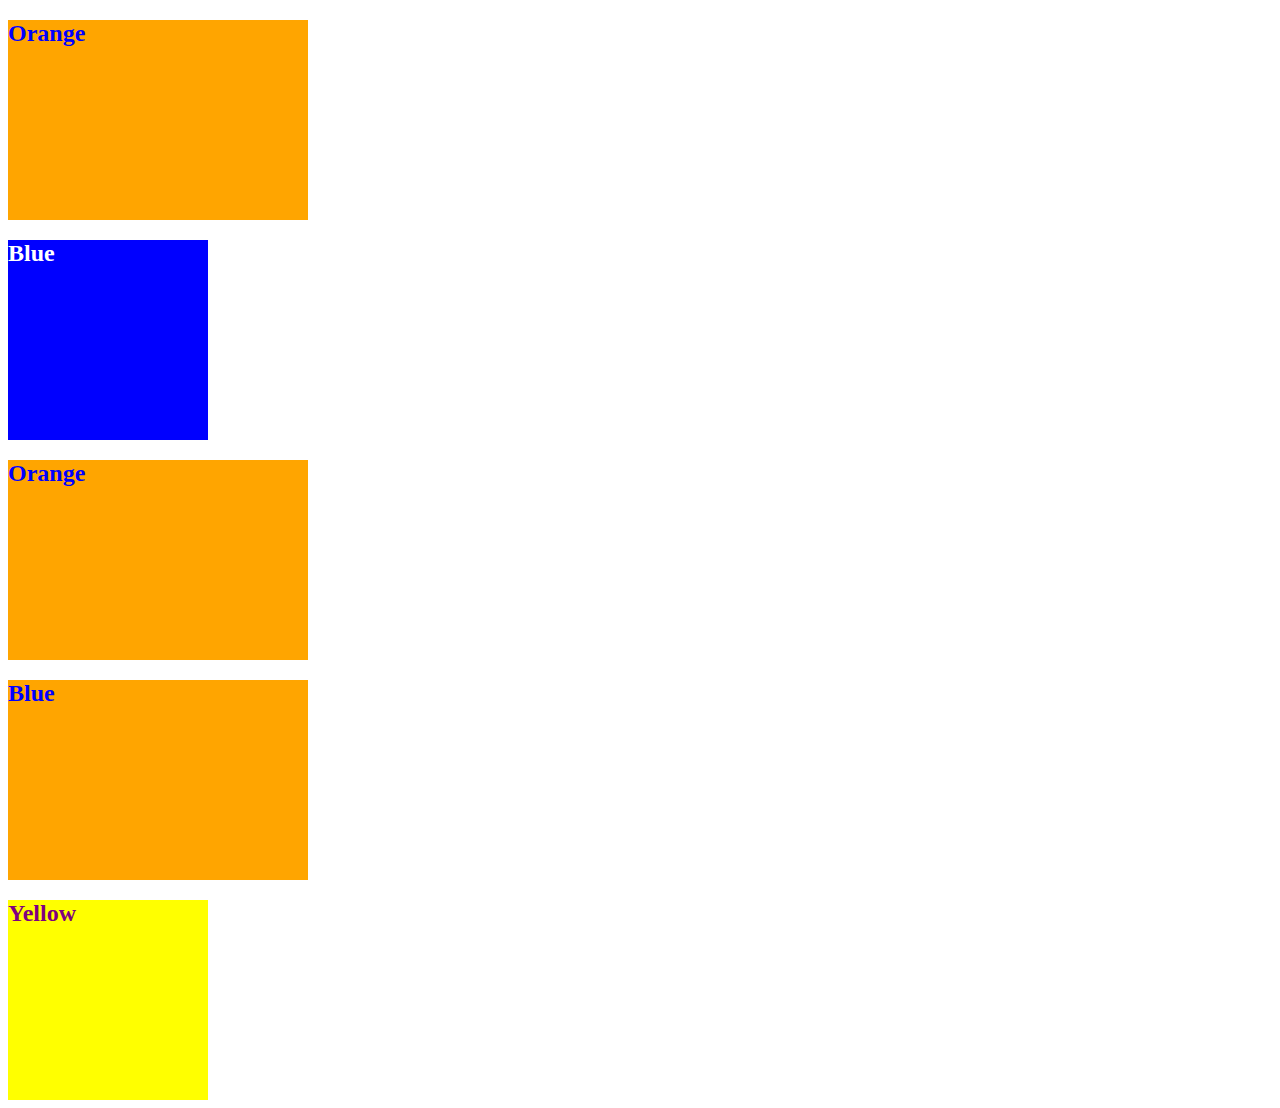
<file: 01-HTML-Git-CSS/01-Activities/09-Ins_CSS-color/index.html>
<!DOCTYPE html>
<html lang="en-US">
  <head>
    <meta charset="UTF-8">
    <meta name="viewport" content="width=device-width, initial-scale=1.0">
    <!-- The href attribute points to the relative path of the stylesheet-->
    <link rel="stylesheet" href="./assets/css/style.css">
    <title>Color</title>
  </head>

  <body>
    <!--Class attributes added for styling -->
    <section class="box box-orange ">
      <h2>Orange</h2>
    </section>

    <section class="box box-blue">
      <h2>Blue</h2>
    </section>

    <section class="box box-orange">
      <h2>Orange</h2>
    </section>
   
    <section class="box box-orange">
      <h2>Blue</h2>
    </section>

    <!--id attribute added for styling-->
    <section class="box" id="box-yellow">
      <h2>Yellow</h2>
    </section>
  </body>

</html>
</file>
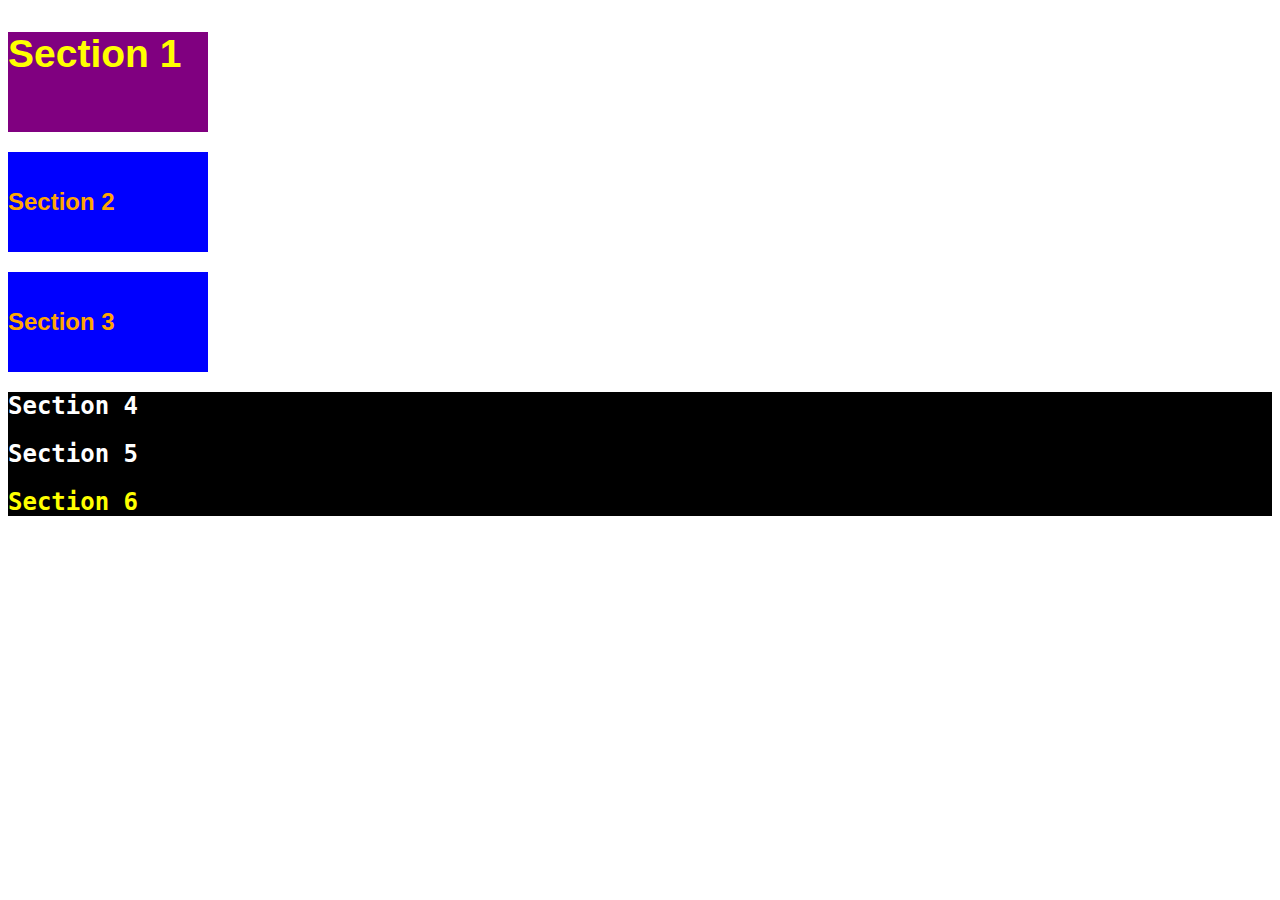
<file: 01-HTML-Git-CSS/01-Activities/11-Ins_CSS-units-font/index.html>
<!DOCTYPE html>
<html lang="en-us">

  <head>
    <meta charset="UTF-8">
    <title>Student Bio</title>
    <link rel="stylesheet" type="text/css" href="./assets/css/style.css">
  </head>

  <body>
    <section class="box" id="section-1">
      <h2>Section 1</h2>
    </section>

    <section class="box section-blue">
      <h2>Section 2</h2>
    </section>

    <section class="box section-blue">
      <h2>Section 3</h2>
    </section>

    <div class="container">
      <section>
        <h2>Section 4</h2>
      </section>
  
      <section>
        <h2>Section 5</h2>
      </section>
  
      <section id="section-6">
        <h2>Section 6</h2>
      </section>
    </div>
  </body>

</html>
</file>
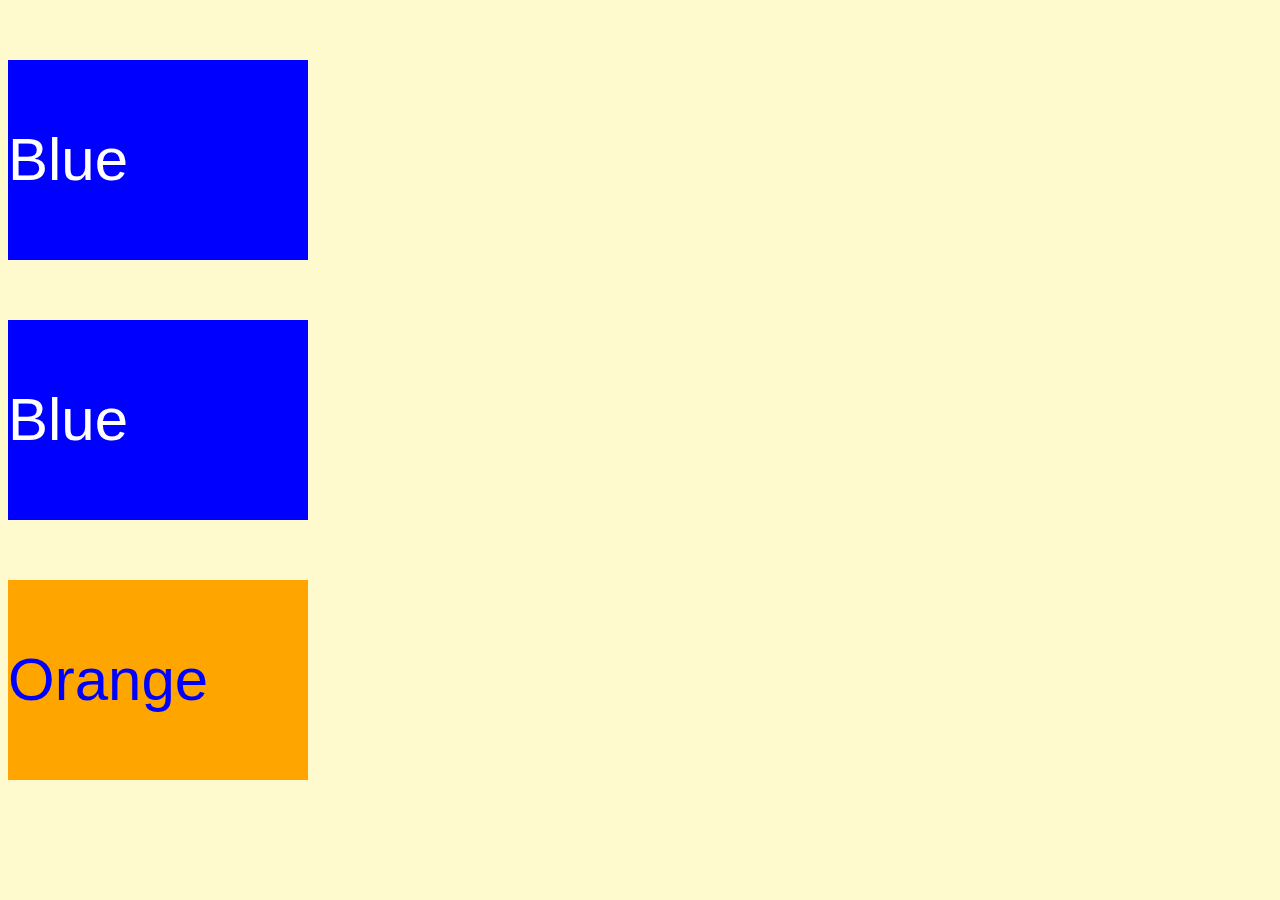
<file: 01-HTML-Git-CSS/01-Activities/13-Ins_CSS-selectors/index.html>
<!DOCTYPE html>
<html lang="en">
  <head>
    <meta charset="UTF-8">
    <meta name="viewport" content="width=device-width, initial-scale=1.0">
    <link rel="stylesheet" type="text/css" href="./assets/css/style.css">
    <title>Selectors</title>
  </head>

  <body>
    <section class="box-blue">
      <p>Blue</p>
    </section>

    <section class="box-blue">
      <p>Blue</p>
    </section>

    <section id="box-orange">
      <p>Orange</p>
    </section>
  </body>

</html>
</file>
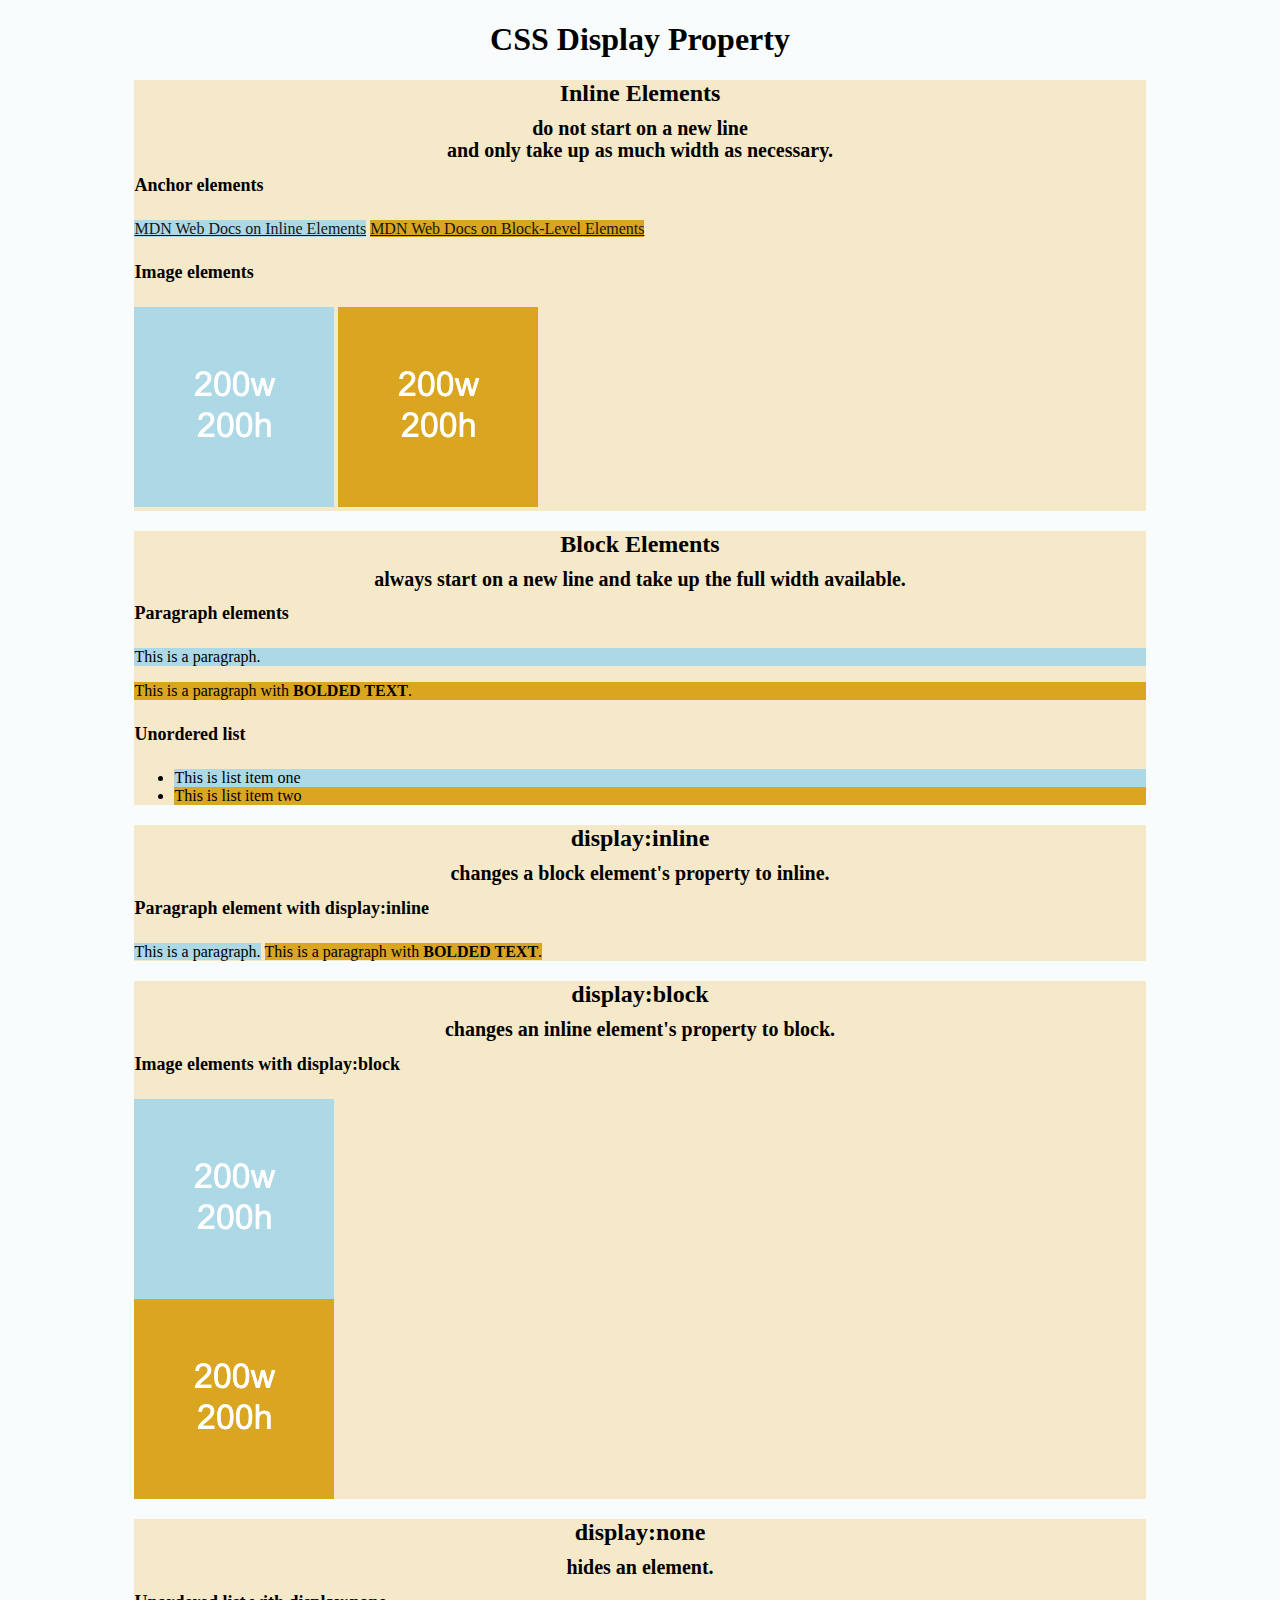
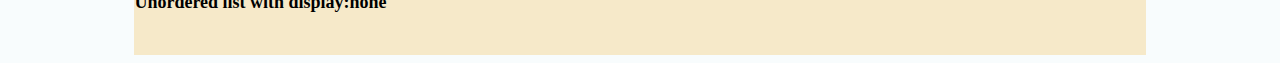
<file: 01-HTML-Git-CSS/01-Activities/15-Ins_HTML-display/index.html>
<!DOCTYPE html>
<html lang="en-US">

  <head>
    <meta charset="UTF-8">
    <title>HTML Display</title>
    <link rel="stylesheet" href="./assets/css/style.css">
  </head>

  <body>
    <header>
      <!-- Headers -->
      <h1>CSS Display Property</h1>
    </header>

    <section>
      <h2>Inline Elements</h2>
      <h3>do not start on a new line</h3>
      <h3>and only take up as much width as necessary.</h3>
      <!--Anchor elements <a> are inline elements-->
      <h4>Anchor elements</h4>
      <a class="first-element" href="https://developer.mozilla.org/en-US/docs/Web/HTML/Inline_elements">MDN Web Docs on Inline Elements</a>
      <a class="second-element" href="https://developer.mozilla.org/en-US/docs/Web/HTML/Block-level_elements">MDN Web Docs on Block-Level Elements</a>
      <!--Images <img> are inline elements-->
      <h4>Image elements</h4>
      <img class="first-element" src="./assets/images/image-1.png" alt="box with text reading 200w 200h"/>
      <img class="second-element" src="./assets/images/image-2.png" alt="box with text reading 200w 200h"/>
    </section>

    <section>
      <h2>Block Elements</h2>
      <h3>always start on a new line and take up the full width available.</h3>
      <!--Paragraph <p> elements are block elements-->
      <h4>Paragraph elements</h4>
      <p class="first-element">This is a paragraph.</p>
      <p class="second-element">This is a paragraph with <strong>BOLDED TEXT</strong>.</p>
       <!--Unordered lists are block elements-->
      <h4>Unordered list</h4>
      <ul>
        <li class="first-element" >This is list item one</li>
        <li class="second-element" >This is list item two</li>
      </ul>
    </section>

    <section>
      <h2>display:inline</h2>
      <h3>changes a block element's property to inline.</h3>
      <h4>Paragraph element with display:inline</h4>
      <p class="first-element display-inline">This is a paragraph.</p>
      <p class="second-element display-inline">This is a paragraph with <strong>BOLDED TEXT</strong>.</p>
    </section>

    <section>
      <h2>display:block</h2>
      <h3>changes an inline element's property to block.</h3>
      <h4>Image elements with display:block</h4>
      <img class="first-element display-block" src="./assets/images/image-1.png" alt="box with height and width text"/>
      <img class="second-element display-block" src="./assets/images/image-2.png" alt="box with height and width text"/>  
    </section>

    <section>
      <h2>display:none</h2>
      <h3>hides an element.</h3>
      <h4>Unordered list with display:none</h4>
      <ul class="display-none">
        <li>This is list item one</li>
        <li>This is list item two</li>
      </ul>
      <br>
    </section>

  </body>

</html>
</file>
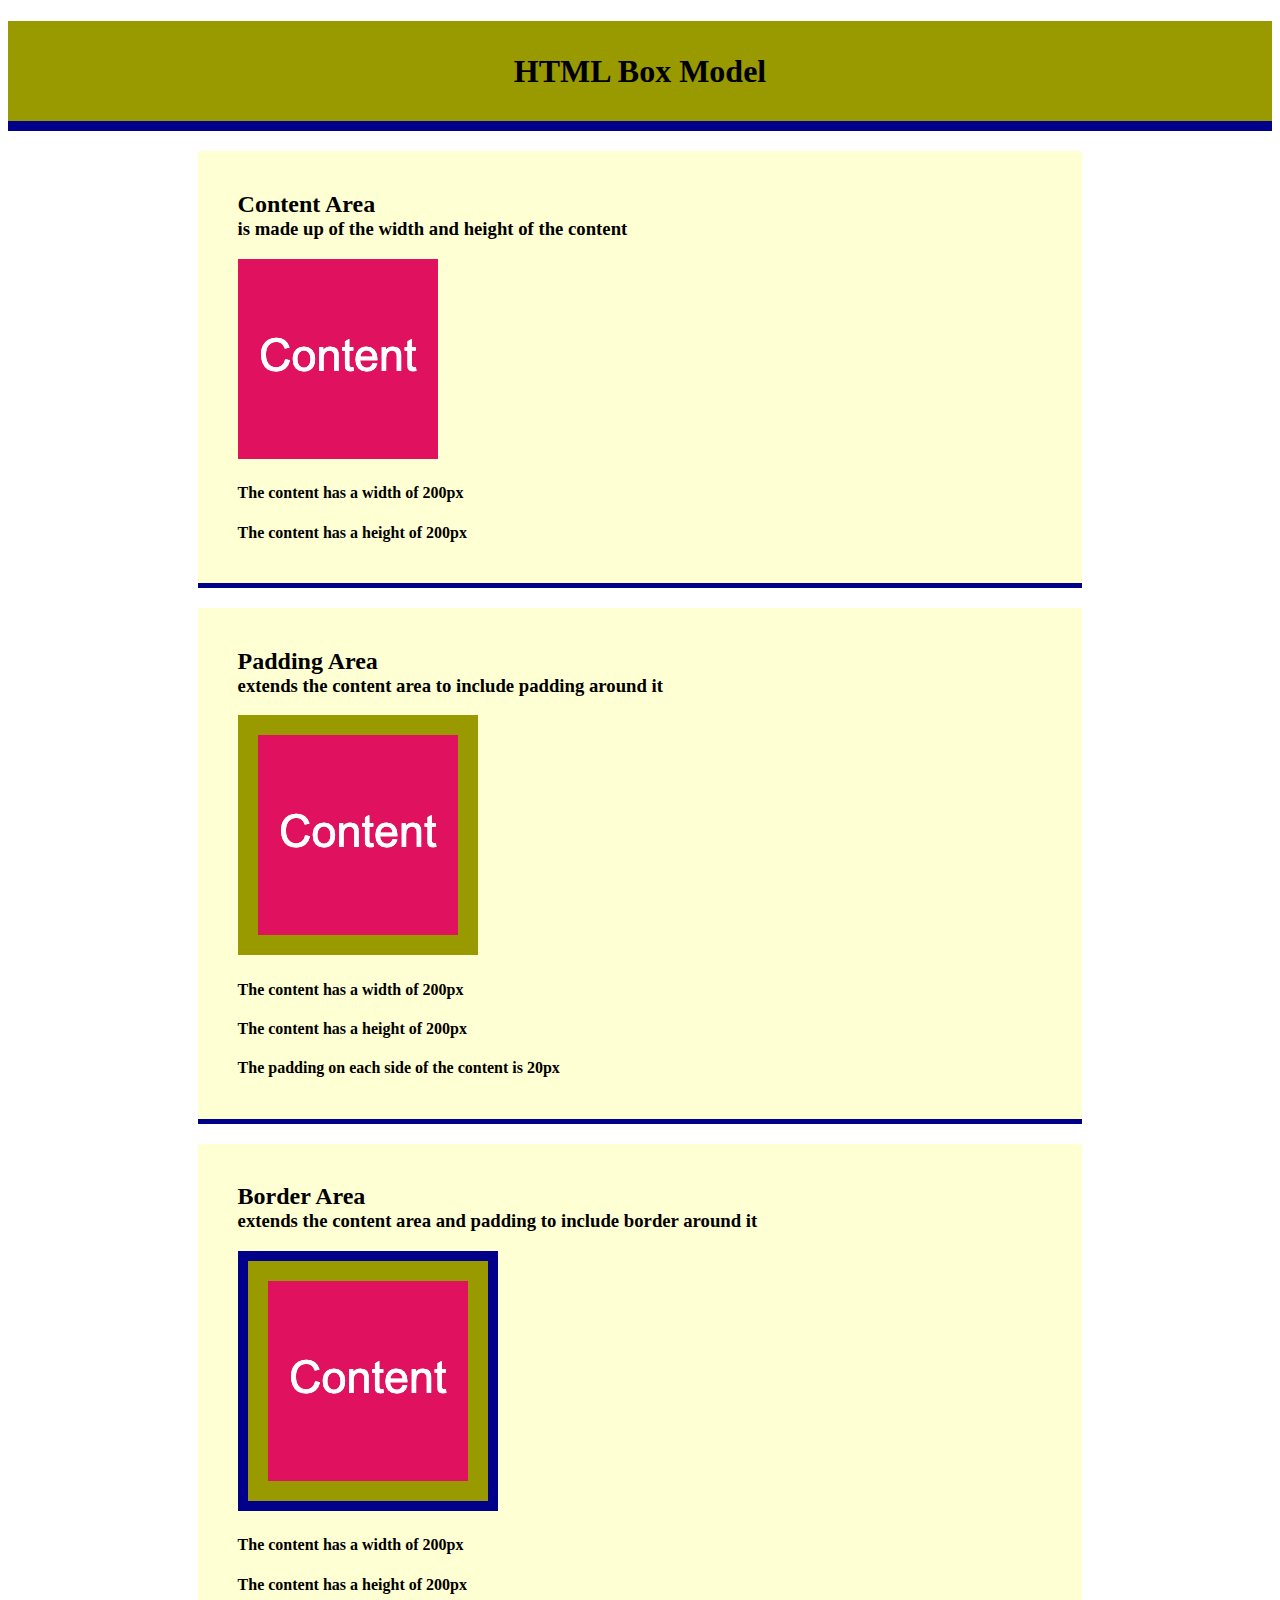
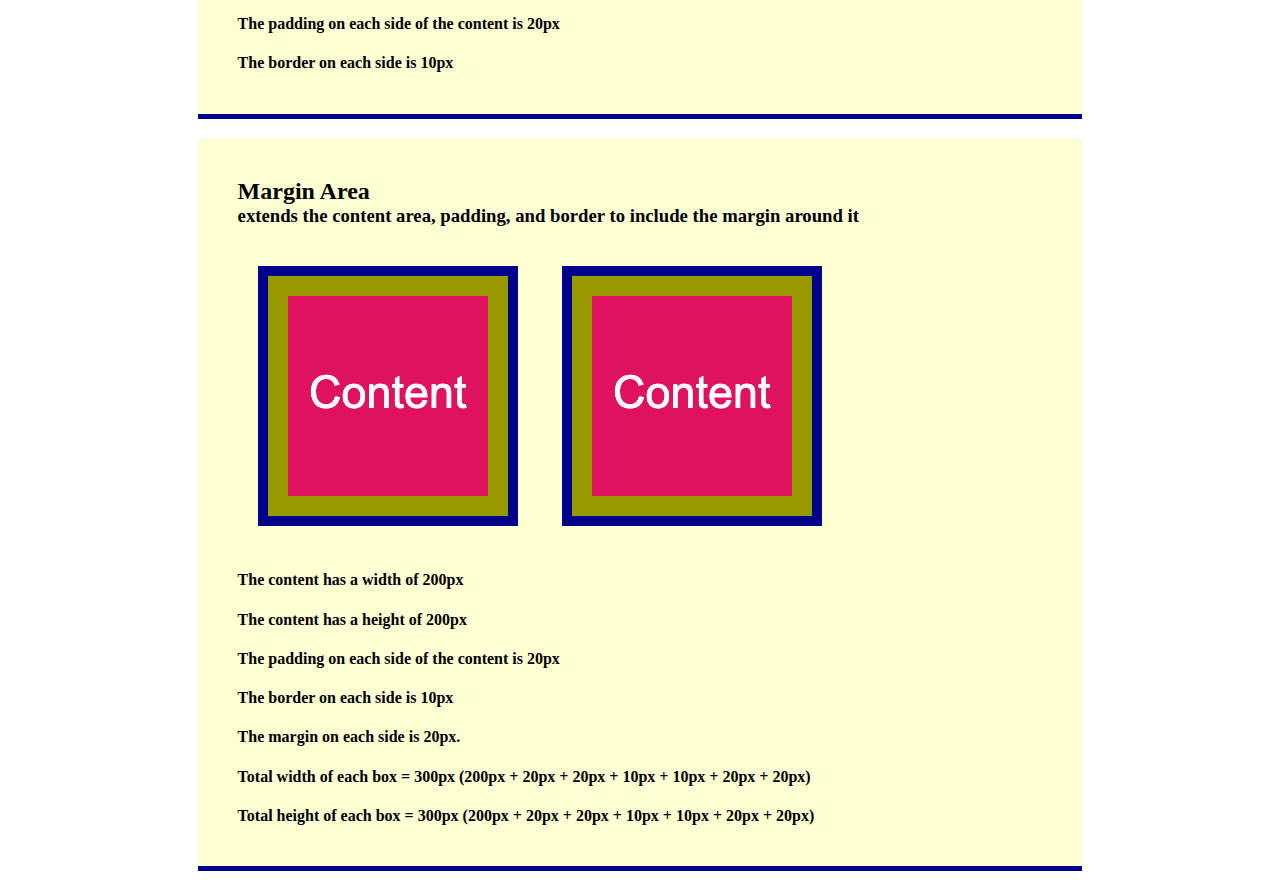
<file: 01-HTML-Git-CSS/01-Activities/17-Ins_CSS-box-model/index.html>
<!DOCTYPE html>
<html lang="en-US">

  <head>
    <meta charset="UTF-8">
    <title>CSS Box Model</title>
    <link rel="stylesheet" href="./assets/css/style.css">
  </head>

  <body>
    <header>
      <h1>HTML Box Model</h1>
    </header>
    
    <section>
      <div class="example-box">
        <h2>Content Area</h2>
        <h3>is made up of the width and height of the content</h3>
        <img src="./assets/images/image-1.png" alt="box with number 1"/>
        <h4>The content has a width of 200px</h4>
        <h4>The content has a height of 200px</h4>
      </div>
    </section>

    <section>
      <div class="example-box">
        <h2>Padding Area</h2>
        <h3>extends the content area to include padding around it</h3>
        <img class="image-padding" src="./assets/images/image-1.png" alt="box with number 1"/>
        <h4>The content has a width of 200px</h4>
        <h4>The content has a height of 200px</h4>
        <h4>The padding on each side of the content is 20px</h4>
      </div>
    </section>

    <section>
      <div class="example-box">
        <h2>Border Area</h2>
        <h3>extends the content area and padding to include border around it</h3>
        <img class="image-padding image-border" src="./assets/images/image-1.png" alt="box with number 1"/>
        <h4>The content has a width of 200px</h4>
        <h4>The content has a height of 200px</h4>
        <h4>The padding on each side of the content is 20px</h4>
        <h4>The border on each side is 10px</h4>
      </div>
    </section>

    <section>
      <div class="example-box">
        <h2>Margin Area</h2>
        <h3>extends the content area, padding, and border to include the margin around it</h3>
        <img class="image-padding image-border image-margin" src="./assets/images/image-1.png" alt="box with number 1"/>
        <img class="image-padding image-border image-margin" src="./assets/images/image-1.png" alt="box with number 1"/>
        <h4>The content has a width of 200px</h4>
        <h4>The content has a height of 200px</h4>
        <h4>The padding on each side of the content is 20px</h4>
        <h4>The border on each side is 10px</h4>
        <h4>The margin on each side is 20px.</h4>
        <h4>Total width of each box = 300px (200px + 20px + 20px + 10px + 10px + 20px + 20px)</h4>
        <h4>Total height of each box = 300px (200px + 20px + 20px + 10px + 10px + 20px + 20px)</h4>
      </div>
    </section>
      
  </body>

</html>
</file>
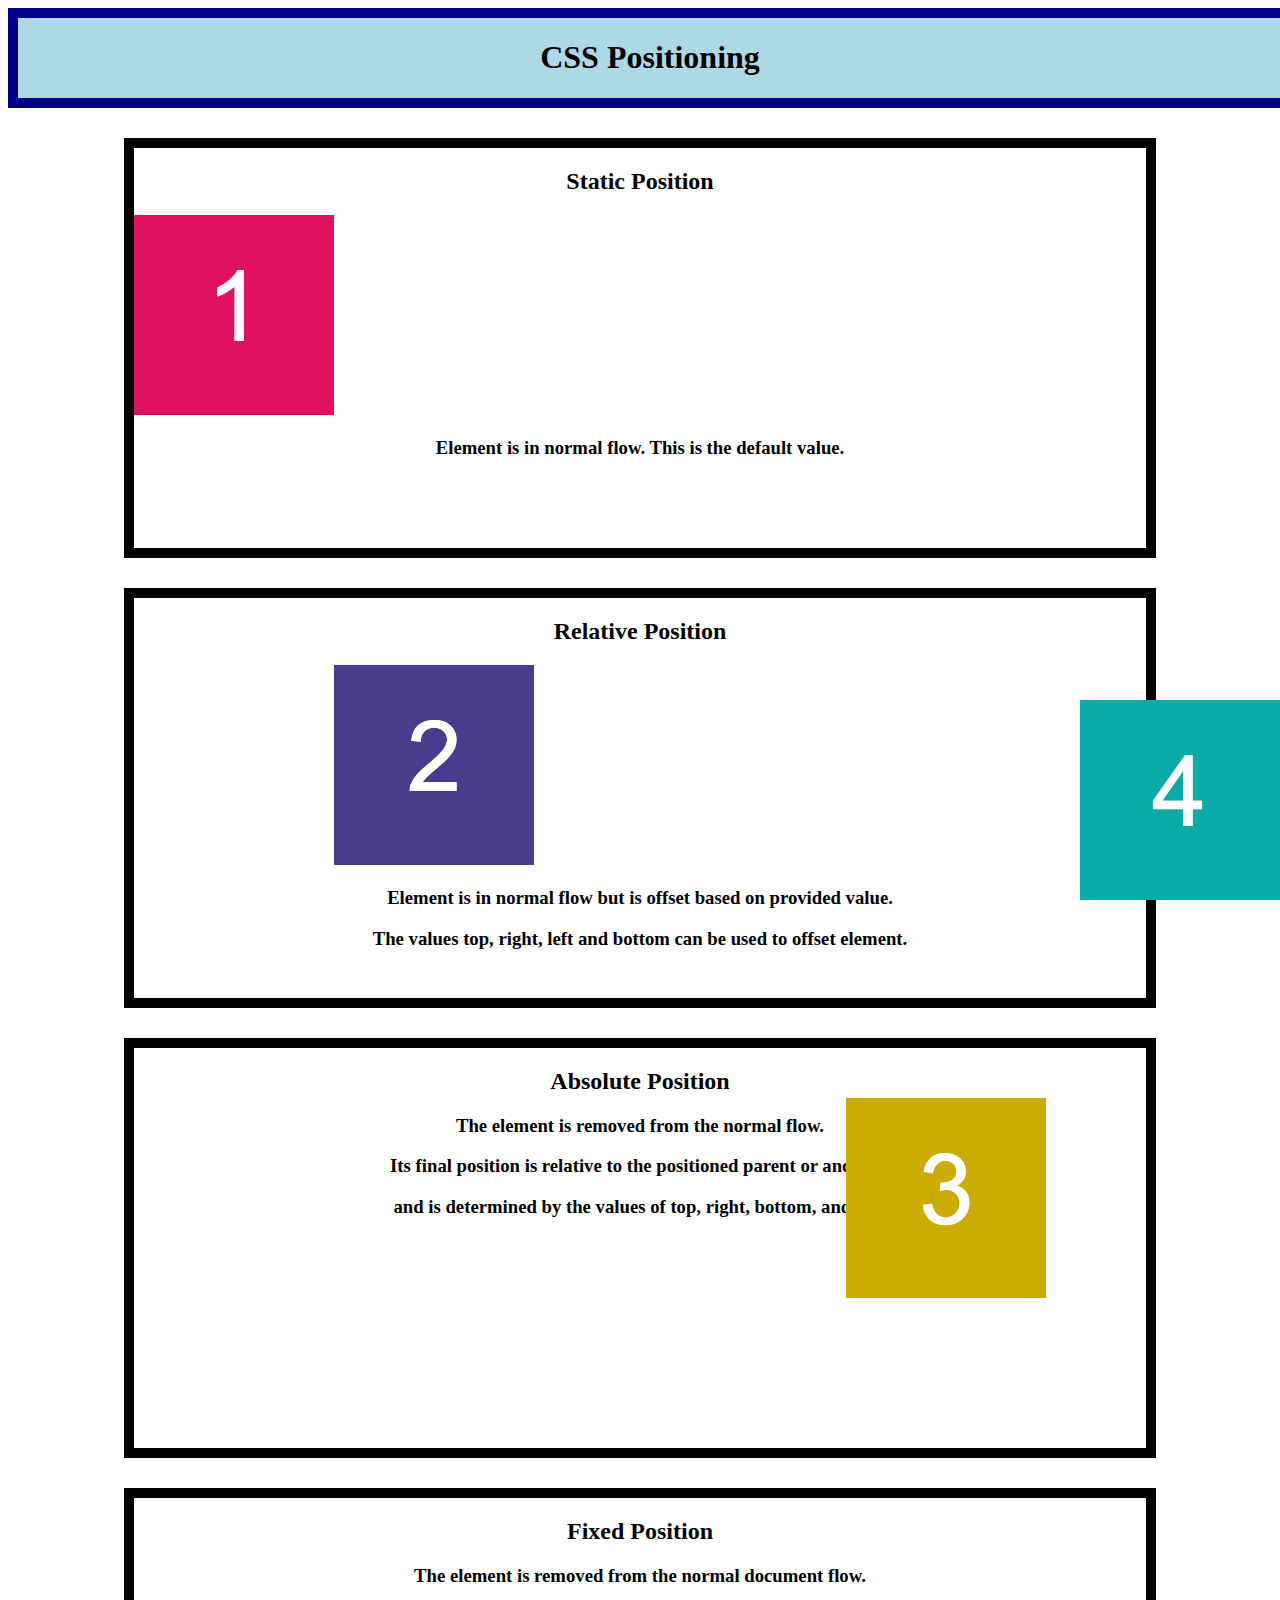
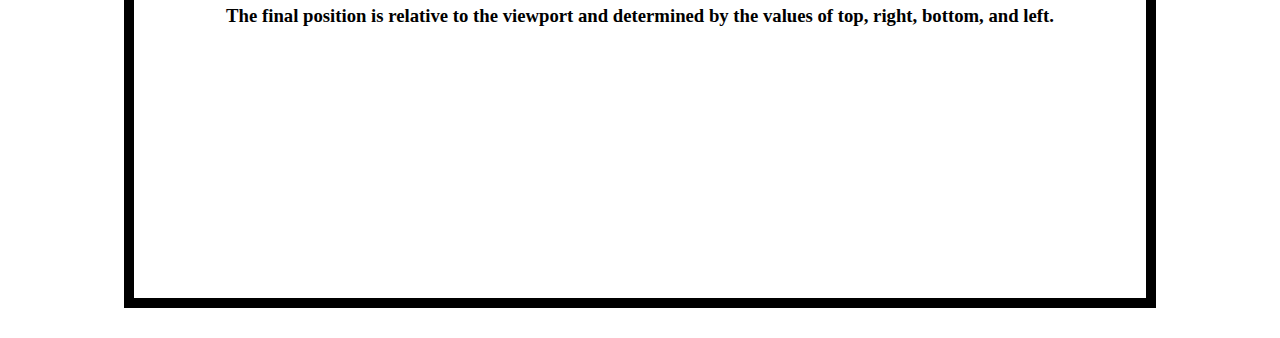
<file: 01-HTML-Git-CSS/01-Activities/19-Ins_CSS-positioning/index.html>
<!DOCTYPE html>
<html lang="en-US">
  <head>
    <meta charset="UTF-8">
    <meta name="viewport" content="width=device-width, initial-scale=1.0">
    <link rel="stylesheet" href="./assets/css/style.css">
    <title>CSS Positioning</title>
  </head>

  <body>
    <header>
      <h1>CSS Positioning</h1>
    </header>

    <section>
      <h2>Static Position</h2>
      <img src="./assets/images/image-1.png" alt="box with number 1"/>
      <h3>Element is in normal flow. This is the default value.</h3>
    </section>

    <section>
      <h2>Relative Position</h2>
      <img id="relative-box" src="./assets/images/image-2.png" alt="box with number 2"/>
      <h3>Element is in normal flow but is offset based on provided value.</h3>
      <h3>The values top, right, left and bottom can be used to offset element.</h3>
    </section>

    <section id="absolute-section">
      <h2>Absolute Position</h2>
      <img id="absolute-box" src="./assets/images/image-3.png" alt="box with number 3"/>
      <h3>The element is removed from the normal flow.</h3>
      <h3>Its final position is relative to the positioned parent or ancestor</h3>
      <h3>and is determined by the values of top, right, bottom, and left.</h3>
    </section>

    <section>
      <h2>Fixed Position</h2>
      <img id="fixed-box" src="./assets/images/image-4.png" alt="box with number 4">
      <h3>The element is removed from the normal document flow.</h3>
      <h3>The final position is relative to the viewport and determined by the values of top, right, bottom, and left. </h3>
    </section>
  </body>

</html>
</file>
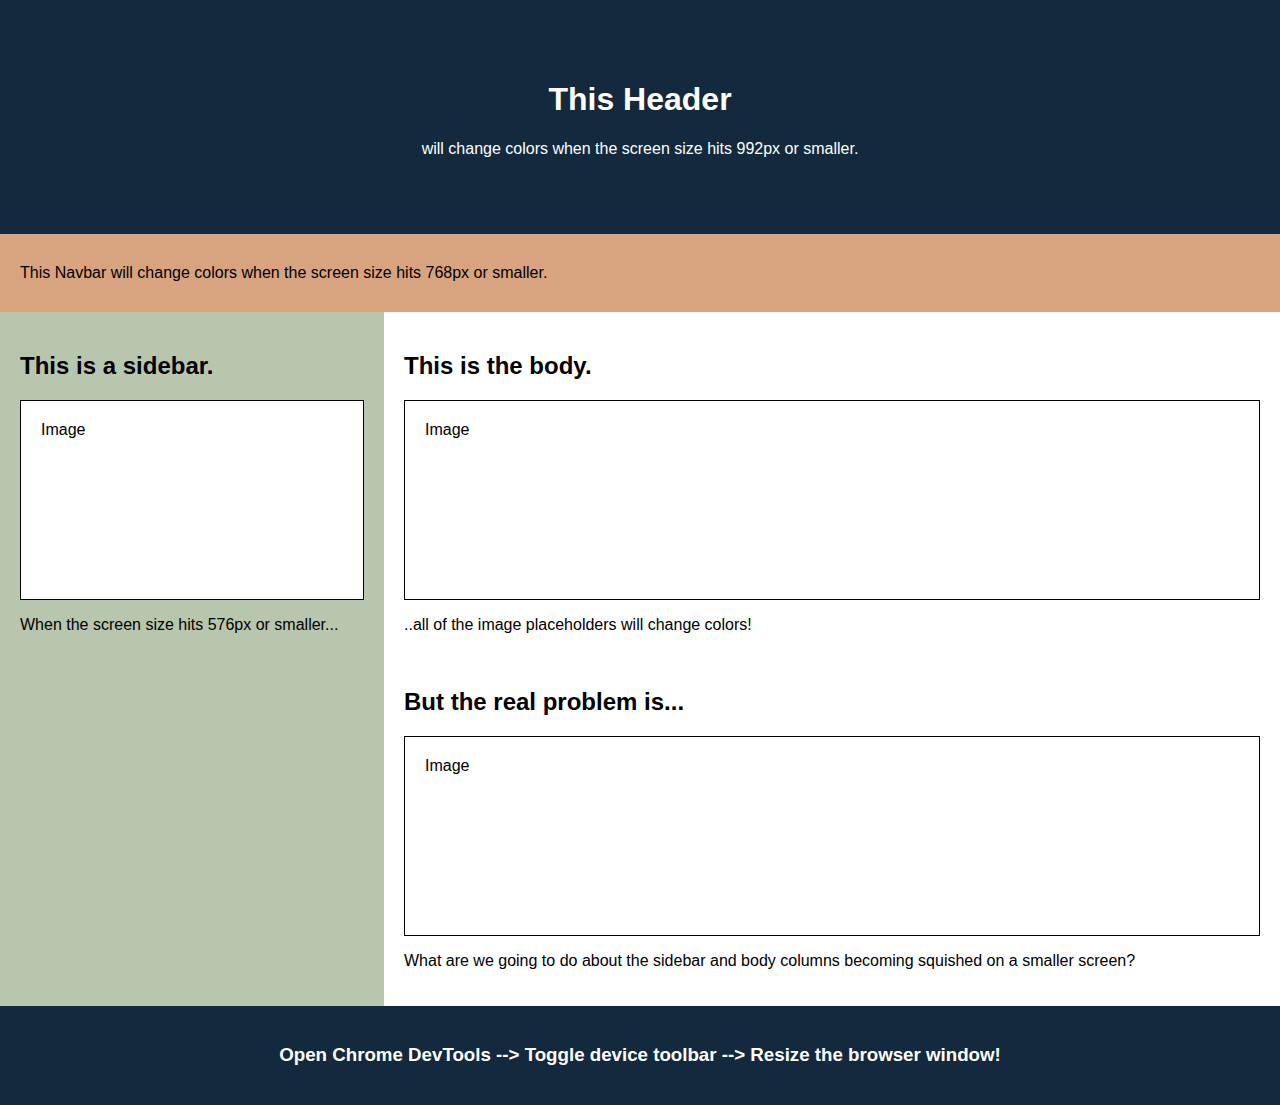
<file: 02-Advanced-CSS/01-Activities/01-Ins_Media-Query-Screen/index.html>
<!DOCTYPE html>
<html>
  <head>
    <title>Media Query for Screen</title>
    <meta charset="UTF-8" />
    <meta name="viewport" content="width=device-width, initial-scale=1" />
    <link rel="stylesheet" type="text/css" href="./assets/css/style.css" />
  </head>
  <body>
    <!-- Header -->
    <header>
      <h1>This Header</h1>
      <p>will change colors when the screen size hits 992px or smaller.</p>
    </header>

    <!-- Navbar -->
    <nav>
      <p>
        This Navbar will change colors when the screen size hits 768px or
        smaller.
      </p>
    </nav>

    <!-- Body -->
    <main>
      <aside>
        <h2>This is a sidebar.</h2>
        <div class="sample-img">Image</div>
        <p>When the screen size hits 576px or smaller...</p>
      </aside>

      <section>
        <h2>This is the body.</h2>
        <div class="sample-img">Image</div>
        <p>..all of the image placeholders will change colors!</p>
        <br />
        <h2>But the real problem is...</h2>
        <div class="sample-img">Image</div>
        <p>
          What are we going to do about the sidebar and body columns becoming
          squished on a smaller screen?
        </p>
      </section>
    </main>

    <!-- Footer -->
    <footer>
      <h3>
        Open Chrome DevTools --> Toggle device toolbar --> Resize the browser
        window!
      </h3>
    </footer>
  </body>
</html>
</file>
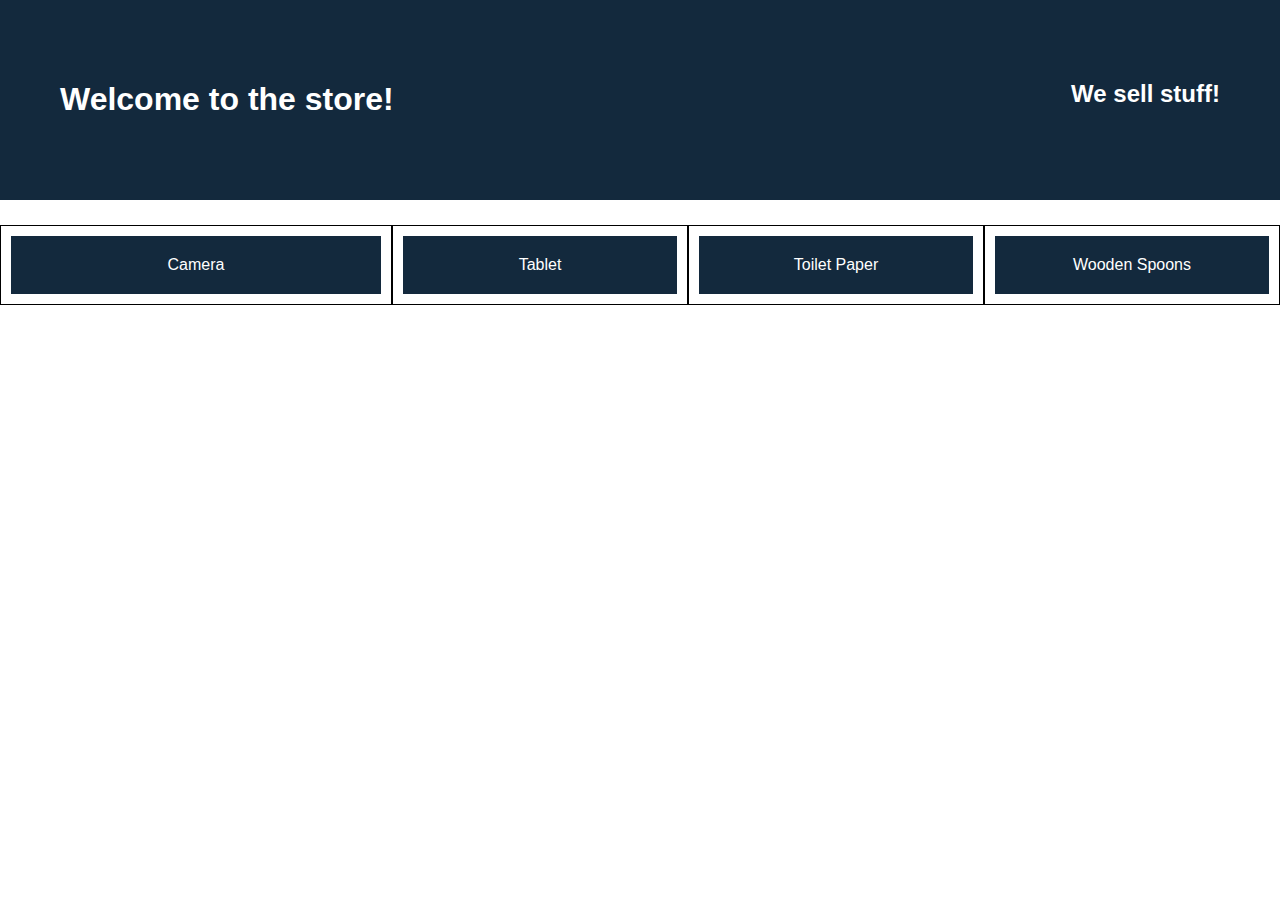
<file: 02-Advanced-CSS/01-Activities/03-Ins_Flexbox-Layout/index.html>
<!DOCTYPE html>
<html lang="en">

  <head>
    <title>Flexbox</title>
    <meta charset="UTF-8" />
    <meta name="viewport" content="width=device-width, initial-scale=1" />
    <link rel="stylesheet" type="text/css" href="./assets/css/style.css" />
  </head>

  <body>
    <header class="main-header">
      <h1>Welcome to the store!</h1>
      <h2>We sell stuff!</h2>
    </header>

    <main>
      <section class="card camera">
        <header>Camera</header>
      </section>
      <section class="card">
        <header>Tablet</header>
      </section>
      <section class="card">
        <header>Toilet Paper</header>
      </section>
      <section class="card">
        <header>Wooden Spoons</header>
      </section>
    </main>
  </body>

</html>
</file>
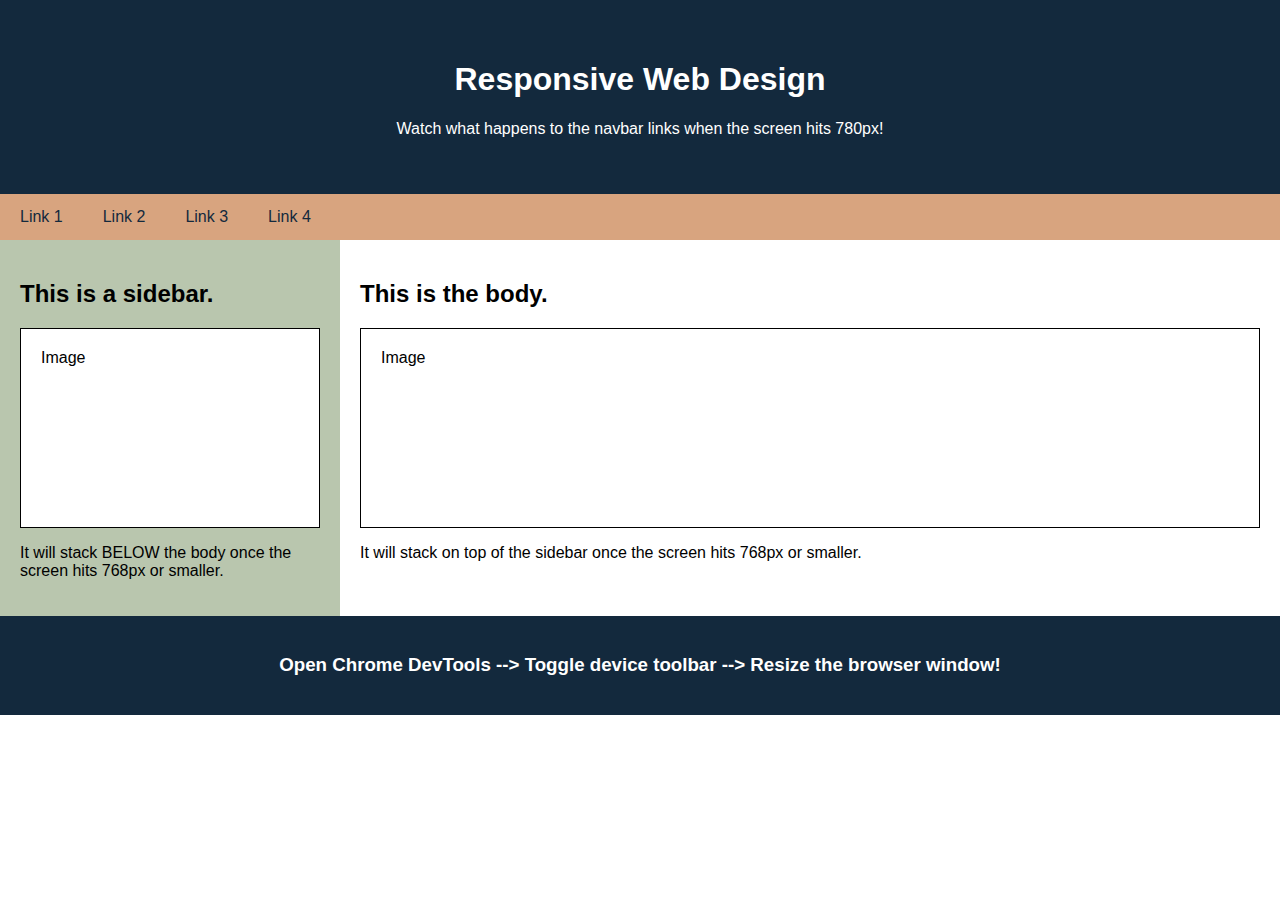
<file: 02-Advanced-CSS/01-Activities/05-Ins_Responsive-Design/index.html>
<!DOCTYPE html>
<html>
  <head>
    <title>Responsive Web Design</title>
    <meta charset="UTF-8" />
    <meta name="viewport" content="width=device-width, initial-scale=1" />
    <link rel="stylesheet" type="text/css" href="./assets/css/style.css" />
  </head>
  <body>
    <header>
      <h1>Responsive Web Design</h1>
      <p>Watch what happens to the navbar links when the screen hits 780px!</p>
    </header>

    <nav>
      <a href="#">Link 1</a>
      <a href="#">Link 2</a>
      <a href="#">Link 3</a>
      <a href="#">Link 4</a>
    </nav>

    <main>
      <aside>
        <h2>This is a sidebar.</h2>
        <div class="sample-img">Image</div>
        <p>
          It will stack BELOW the body once the screen hits 768px or smaller.
        </p>
      </aside>

      <section>
        <h2>This is the body.</h2>
        <div class="sample-img">Image</div>
        <p>
          It will stack on top of the sidebar once the screen hits 768px or
          smaller.
        </p>
      </section>
    </main>

    <footer>
      <h3>
        Open Chrome DevTools --> Toggle device toolbar --> Resize the browser
        window!
      </h3>
    </footer>
  </body>
</html>
</file>
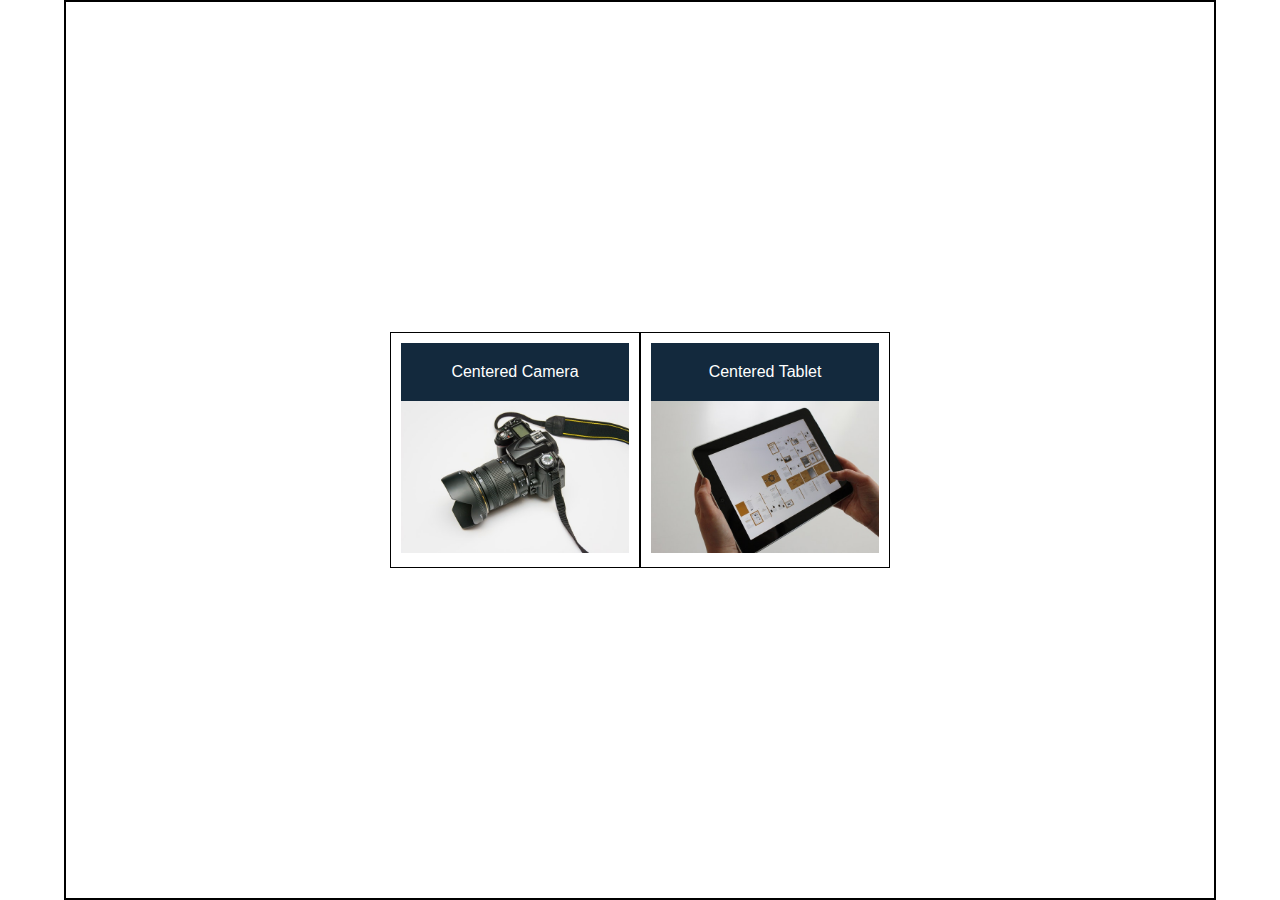
<file: 02-Advanced-CSS/01-Activities/07-Ins_Flexbox-Placement/index.html>
<!DOCTYPE html>
<html lang="en">

  <head>
    <title>Flexbox Alignment</title>
    <meta charset="UTF-8" />
    <meta name="viewport" content="width=device-width, initial-scale=1" />
    <link rel="stylesheet" type="text/css" href="./assets/css/style.css" />
  </head>

  <body>
    <div class="products">
      <section class="card">
        <header>Centered Camera</header>
        <img src="./assets/images/camera.jpg" alt="camera" />
      </section>
      <section class="card">
        <header>Centered Tablet</header>
        <img src="./assets/images/tablet.jpg" alt="tablet" />
      </section>
    </div>
  </body>

</html>
</file>
<file: 01-HTML-Git-CSS/01-Activities/09-Ins_CSS-color/assets/css/style.css>
.box {
  /*Sets the height and width of the section */
  width: 200px;
  height: 200px;
}

.box-blue {
  /* Sets font color */
   color: white;
  /* Sets background color */
  background-color: #0000ff;
}

.box-orange {
  /* Uses hex codes to define color */
  width: 300px;
  color: #0000ff;
  background-color: #ffa500;
}

#box-yellow {
  /* Uses predefined colors to define color */
  color: purple;
  background-color: yellow;
};
</file>
<file: 01-HTML-Git-CSS/01-Activities/11-Ins_CSS-units-font/assets/css/style.css>
.box {
  width: 200px;
  height: 100px;
  /* Font-family property specifies a list of fonts to be used in order of priority */
  font-family: "Comic Sans MS", cursive, sans-serif;
}

.section-blue {
  /* Line-height property sets the distance between lines of text */
  line-height: 100px;
  color: #ffa500;
  background-color: #0000FF;
}
  
.container {
  font-family: "Lucida Console", Monaco, monospace;
  color: white;
  background-color: black;
}

#section-1 {
  /* Font-size property sets the size of a font */
  font-size: 26px;
  color: #ffff00;
  background-color: #800080;
}

#section-6 {
  color: #ffff00;
}
</file>
<file: 01-HTML-Git-CSS/01-Activities/13-Ins_CSS-selectors/assets/css/style.css>
/* Universal Selector */
* {
  font-family: "Lucida Sans Unicode", "Lucida Grande", sans-serif;
}

/* Element Selectors select all of that element type */
body {
  background-color: lemonchiffon;
}

section {
  height: 200px;
  width: 300px;
}

p {
  font-size: 60px;
  line-height: 200px;
}

/* Class Selectors select all elements with that class */
.box-blue {
  color: white;
  background-color: blue;
}

/* Id Selectors are unique a unique id to identify an element */
#box-orange {
  color: blue;
  background-color: orange;
}
</file>
<file: 01-HTML-Git-CSS/01-Activities/15-Ins_HTML-display/assets/css/style.css>
body {
  background-color: #f8fcfd;
}

h1,
h2,
h3 {
  text-align: center;
}

h3 {
  font-size: 20px;
  line-height: 2px;
}

h4 {
  font-size: 18px;
}

a {
  font-size: 16px;
  color: #181510;
}

section {
  margin: 0 auto;
  width: 80%;
  background-color: #f6e9c9;
}

.first-element {
  background-color: lightblue;
}

.second-element {
  background-color: goldenrod;
}

/* Sets display of all elements with class selector to block */
.display-block {
  display: block;
}

/* Sets display of all elements with class selector to inline */
.display-inline {
  display: inline;
}

/* Sets display of all elements with class selector to inline */
.display-none {
  display: none;
}
</file>
<file: 01-HTML-Git-CSS/01-Activities/17-Ins_CSS-box-model/assets/css/style.css>
header {
  height: 100px;
  width: 100%;
  /* Sets border to bottom only */
  border-bottom: 10px solid darkblue;
  background-color: #999900;
}

section {
  width: 70%;
  /* Sets top and bottom margin to 20px. Auto will center element */
  margin: 20px auto;
  border-bottom: 5px solid darkblue;
  background-color: #ffffd4;
}

h1 {
  text-align: center;
  line-height: 100px;
}

h2 {
  /* Sets bottom margin to 0 */
  margin-bottom: 0;
}

h3 {
  /* Sets top margin to 0 */
  margin-top: 0;
}

.example-box {
  /* Shortcut method sets top and bottom padding to 20px and left and right to 40px */
  padding: 20px 40px;
}

.image-padding {
  /* Sets padding on all sides to 20px */
  padding: 20px;
  background-color: #999900;
}

.image-border {
  /* Sets border on all sides */
  border: 10px solid darkblue;
}

.image-margin {
  /* Sets all sides to 20px */
  margin: 20px;
}
</file>
<file: 01-HTML-Git-CSS/01-Activities/19-Ins_CSS-positioning/assets/css/style.css>
h1,
h2,
h3 {
  text-align: center;
}

header {
  width: 100%;
  border: 10px solid darkblue;
  background-color: lightblue;
}

section {
  height: 400px;
  width: 80%;
  margin: 30px auto;
  border: 10px solid black;
}

/* Relative positioning */
#relative-box {
  position: relative;
  left: 200px;
}

/* Absolute positioning */
#absolute-section {
  position: relative;
}

#absolute-box {
  position: absolute;
  top: 50px;
  right: 100px;
}

/* Fixed positioning */
#fixed-box {
  position: fixed;
  bottom: 0;
  right: 0;
}
</file>
<file: 02-Advanced-CSS/01-Activities/01-Ins_Media-Query-Screen/assets/css/style.css>
* {
  box-sizing: border-box;
}

body {
  font-family: Arial;
  margin: 0;
}

header {
  padding: 60px;
  text-align: center;
  background: #13293d;
  color: #fff;
}

nav {
  display: flex;
  background-color: #d8a47f;
}

nav p {
  padding: 14px 20px;
  text-decoration: none;
}

main {
  display: flex;
}

aside {
  flex: 30%;
  background-color: #b9c6ae;
  padding: 20px;
  flex-wrap: wrap;
}

section {
  flex: 70%;
  background-color: #fff;
  padding: 20px;
}

footer {
  padding: 20px;
  text-align: center;
  background: #13293d;
  color: #fff;
}

/* Image Placeholders */
.sample-img {
  background-color: #fff;
  width: 100%;
  padding: 20px;
  height: 200px;
  border: 1px solid black;
}

/* When using `max-width` as the breakpoint, you must go from widest to narrowest to avoid conflict */

/* Tablets - header changes color */
@media screen and (max-width: 992px) {
  .sample-img {
    background-color: #fff;
    width: 100%;
    padding: 20px;
    height: 200px;
    border: 1px solid black;
  }  
  header {
    background:  #772014;
  }
  footer {
    background-color: green;
  }
}

/* Large smartphones - navbar changes color */
@media screen and (max-width: 768px) {
  nav {
    background-color: #bb8588;
  }
}

/* Small smartphones - image placeholders change color */
@media screen and (max-width: 576px) {
  .sample-img {
    background-color: #8ac4ff;
  }
}
</file>
<file: 02-Advanced-CSS/01-Activities/03-Ins_Flexbox-Layout/assets/css/style.css>
* {
  box-sizing: border-box;
}

body {
  font-family: Arial;
  margin: 0;
}

main {
  /* Turns this element into a flexbox */
  display: flex;
  /* Forces elements to the next line if they don't fit */
  flex-wrap: wrap;
  margin-top: 2%;
}

.main-header {
  display: flex;
  /* Defines how to distribute the empty space between child elements */
  justify-content: space-between;
  padding: 60px;
  background: #13293d;
  color: #fff;
}

.card {
  /* A flex-basis of 200px sets the starting width */
  /* A flex-grow value of 1 allows the elements to evenly grow to fill the remaining space */
  flex: 1 0 200px;
  padding: 10px;
  text-align: center;
  border-style: solid;
  border-width: 1px;
}

.card header {
  padding: 20px;
  background: #13293d;
  color: #fff;
}

.card.camera {
  /* With a flex-grow value of 2, this element grows twice as wide as others */
  /* The second value, flex-shrink, defines how the element will shrink if it can't fit */
  flex: 2 1 200px;
}
</file>
<file: 02-Advanced-CSS/01-Activities/05-Ins_Responsive-Design/assets/css/style.css>
* {
  box-sizing: border-box;
}

body {
  font-family: Arial;
  margin: 0;
}

header {
  padding: 40px;
  text-align: center;
  background: #13293d;
  color: #fff;
}

nav {
  display: flex;
  background-color: #d8a47f;
}

nav a {
  color: #13293d;
  padding: 14px 20px;
  text-decoration: none;
  text-align: center;
}

main {
  display: flex;
  flex-wrap: wrap;
}

aside {
  flex: 1;
  background-color: #b9c6ae;
  padding: 20px;
}

section {
  flex: 3;
  background-color: #fff;
  padding: 20px;
}

.sample-img {
  background-color: #fff;
  width: 100%;
  padding: 20px;
  height: 200px;
  border: 1px solid black;
}

footer {
  padding: 20px;
  text-align: center;
  background: #13293d;
  color: #fff;
}

@media screen and (max-width: 768px) {
  /* Use flex-direction to stack the navbar, sidebar, and body */
  main,
  nav {
    flex-direction: column;
  }
  /* Make the sidebar stack below the body */
  aside {
    order: 2;
  }
  /* Change the header background */
  header {
    background: #772014;
  }
  /* Change the navbar and footer background */
  nav,
  footer {
    background-color: #bb8588;
  }
}
</file>
<file: 02-Advanced-CSS/01-Activities/07-Ins_Flexbox-Placement/assets/css/style.css>
* {
  box-sizing: border-box;
}

body {
  font-family: Arial;
  margin: 0;
}

.products {
  display: flex;
  flex-direction: row;
  /* Centers along the main axis determined by flex-direction */
  justify-content: center;
  /* Centers along the opposite axis */
  align-items: center;
  width: 90%;
  /* Uses the height of the viewport */
  height: 100vh;
  margin: 0 auto;
  border-style: solid;
  border-width: 2px;
}

.card {
  padding: 10px;
  width: 250px;
  text-align: center;
  border-style: solid;
  border-width: 1px;
}

.card header {
  padding: 20px;
  background: #13293d;
  color: #fff;
}

.card img {
  width: 100%;
}
</file>
